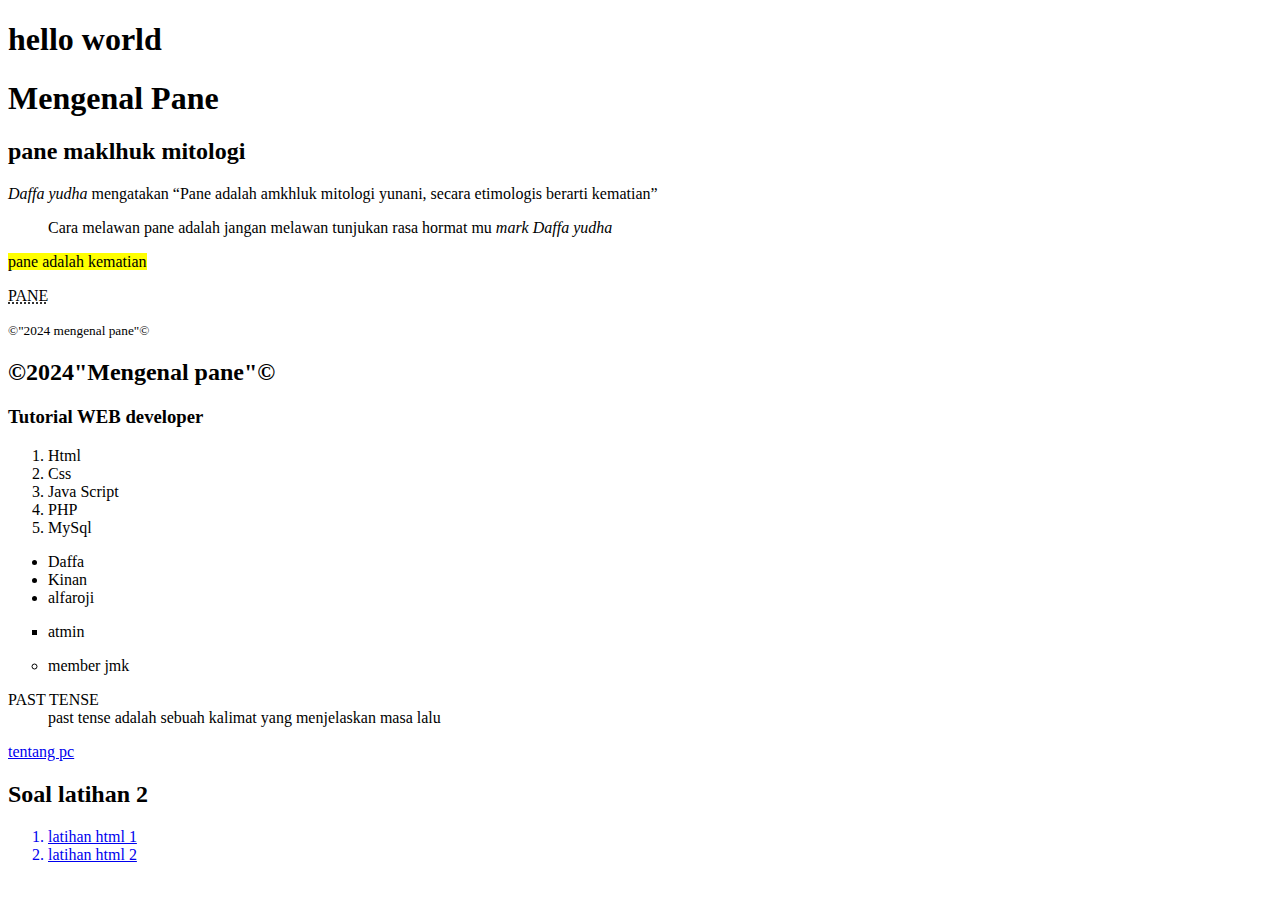
<file: latihan.html/index.html>
<!DOCTYPE html>
<html lang="en">
  <head>
    <meta charset="UTF-8" />
    <meta name="viewport" content="width=device-width, initial-scale=1.0" />
    <title>Latihan html</title>
  </head>
  <body>
    <h1>hello world</h1>
    <h1>Mengenal Pane</h1>
    <h2>pane maklhuk mitologi</h2>
    <p>
      <cite>Daffa yudha </cite> mengatakan
      <q
        >Pane adalah amkhluk mitologi yunani, secara etimologis berarti
        kematian</q
      >
    </p>
    <p></p>
    <blockquote>
      Cara melawan pane adalah jangan melawan tunjukan rasa hormat mu
      <cite> mark Daffa yudha</cite>
    </blockquote>
    <p><mark> pane adalah kematian</mark></p>
    <p><abbr title="Pandawa arjuna nirmana endang">PANE</abbr></p>
  </body>
  <p><small>&copy;"2024 mengenal pane"&copy;</small></p>
  <h2>&copy;2024"Mengenal pane"&copy;</h2>
  <body>
    <h3>Tutorial WEB developer</h3>
    <ol>
      <li>Html</li>
      <li>Css</li>
      <li>Java Script</li>
      <li>PHP</li>
      <li>MySql</li>
    </ol>
    <ul>
      <li>Daffa</li>
      <li>Kinan</li>
      <li>alfaroji</li>
    </ul>
    <ul type="square">
      <li>atmin</li>
    </ul>
    <ul type="circle">
      <li>member jmk</li>
    </ul>
    <dl>
      <dt>PAST TENSE</dt>
      <dd>past tense adalah sebuah kalimat yang menjelaskan masa lalu</dd>
    </dl>
    <ul type="square"></ul>
    <ol type="1"></ol>
    <a href="latihan html 1 soal.html">tentang pc</a>
    <h2>Soal latihan 2</h2>
    <ol>
      <a href="latihan html 1 soal.html"><li>latihan html 1</li></a>
      <a href="latihan html 2 soal.html"><li>latihan html 2</li></a>
    </ol>
  </body>
</html>
</file>
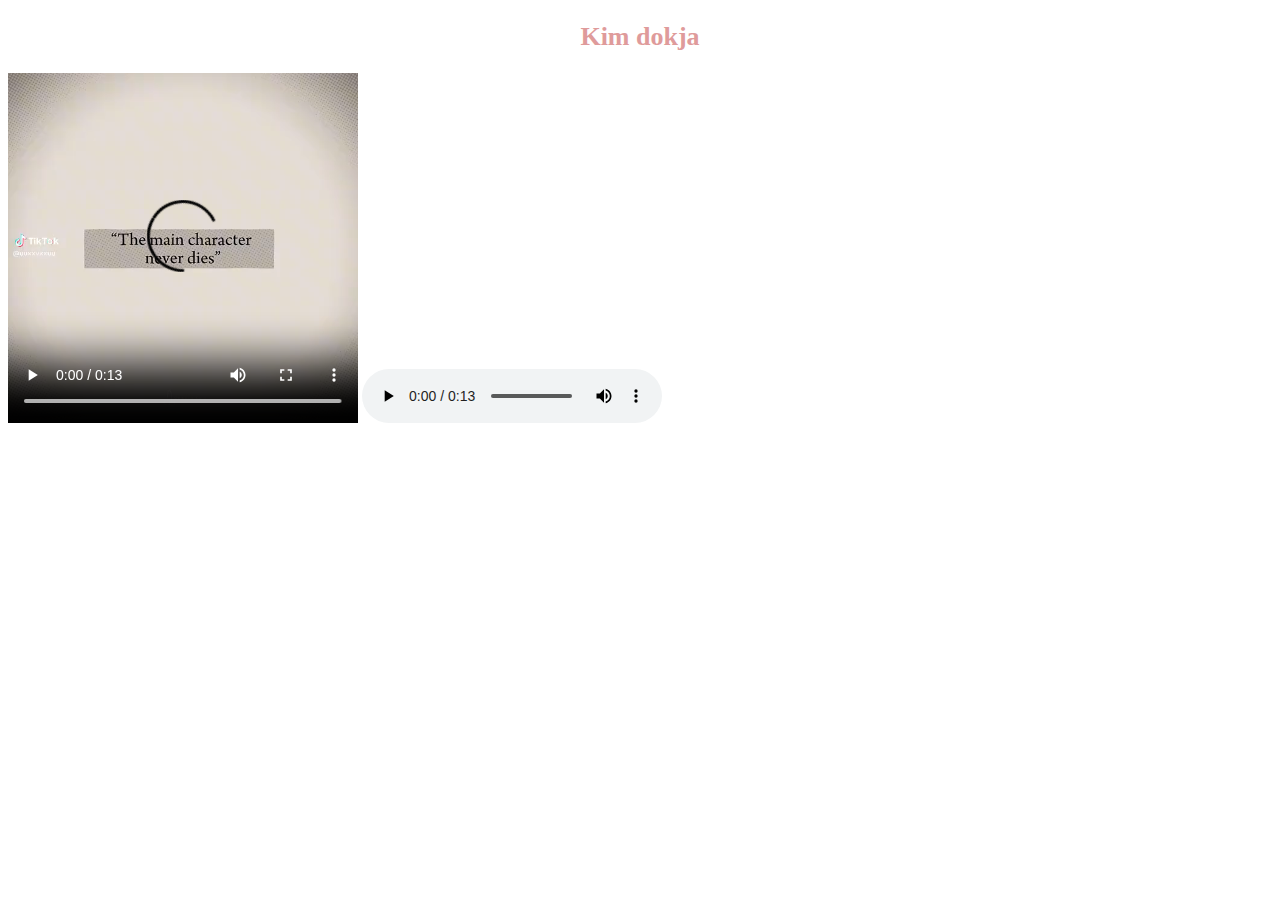
<file: latihan.html/cara memasukan lagu dan video.html>
<!DOCTYPE html>
<html lang="en">
  <head>
    <meta charset="UTF-8" />
    <meta name="viewport" content="width=device-width, initial-scale=1.0" />
    <title>Lagu dan video</title>
  </head>
  <body>
    <h2 style="text-align: center; color: rgb(223, 155, 155); font-size: 26px">
      Kim dokja
    </h2>
    <video src="video dan lagu/Download.mp4" controls width="350px"></video>
    <audio
      src="video dan lagu/ssstik.io_1723551990194.mp3"
      controls
      width="100px"
    ></audio>
  </body>
</html>
</file>
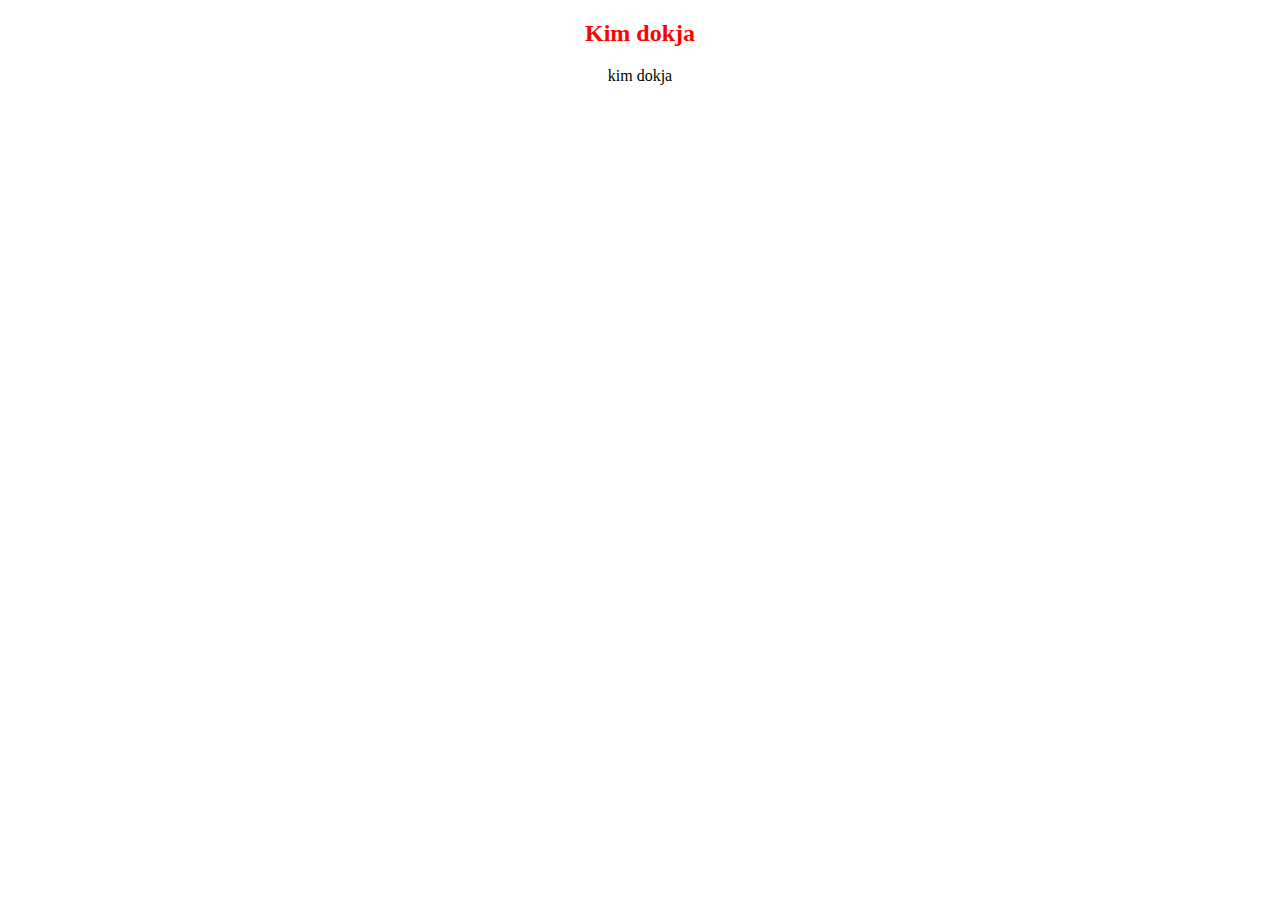
<file: latihan.html/cara memindahkan text.html>
<!DOCTYPE html>
<html lang="en">
  <head>
    <meta charset="UTF-8" />
    <meta name="viewport" content="width=device-width, initial-scale=1.0" />
    <title>Cara meratakan text</title>
  </head>
  <body>
    <h2 style="text-align: center; color: red; font: size 24px">Kim dokja</h2>
    <p align="center">kim dokja</p>
  </body>
</html>
</file>
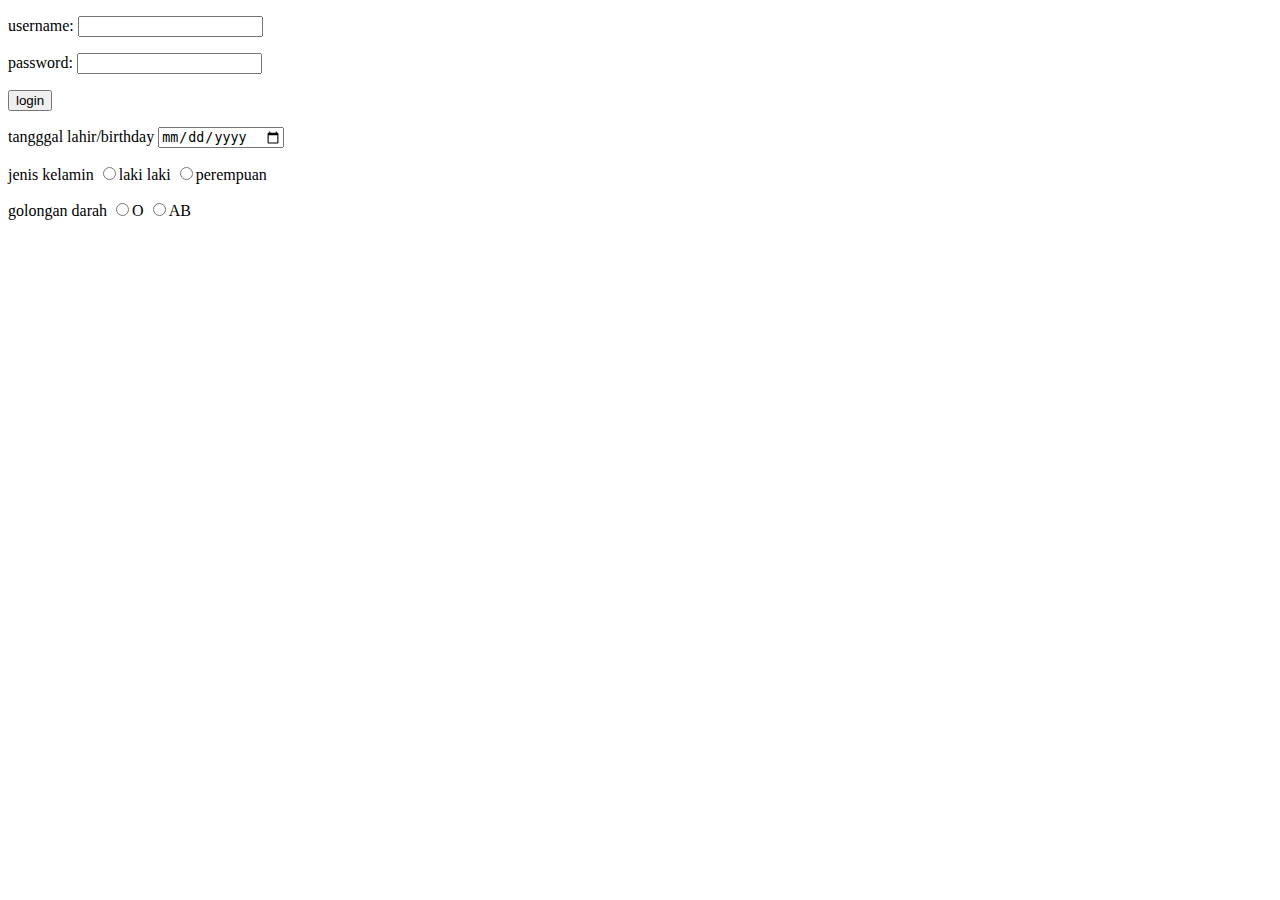
<file: latihan.html/form.html>
<!DOCTYPE html>
<html lang="en">
  <head>
    <meta charset="UTF-8" />
    <meta name="viewport" content="width=device-width, initial-scale=1.0" />
    <title>login</title>
  </head>
  <body>
    <form action="">
      <p>username: <input type="text" /></p>
      <p>password: <input type="password" /></p>
      <button type="submit" name="submit">login</button>
    </form>
    <form action="">
      <p>tangggal lahir/birthday <input type="date" /></p>
    </form>
    <form action="">
      <p>jenis kelamin
         <input type="radio" name="jenis kelamin" value="laki laki">laki laki
          <input type="radio" name="jenis kelamin" value="perempuan">perempuan </p>
    </form>
    <form action="">
      <p>golongan darah
         <input type="radio" name="golongan darah" value="O">O
          <input type="radio" name="golongan darah" value="AB">AB </p>
    </form>
  </body>
</html>
</file>
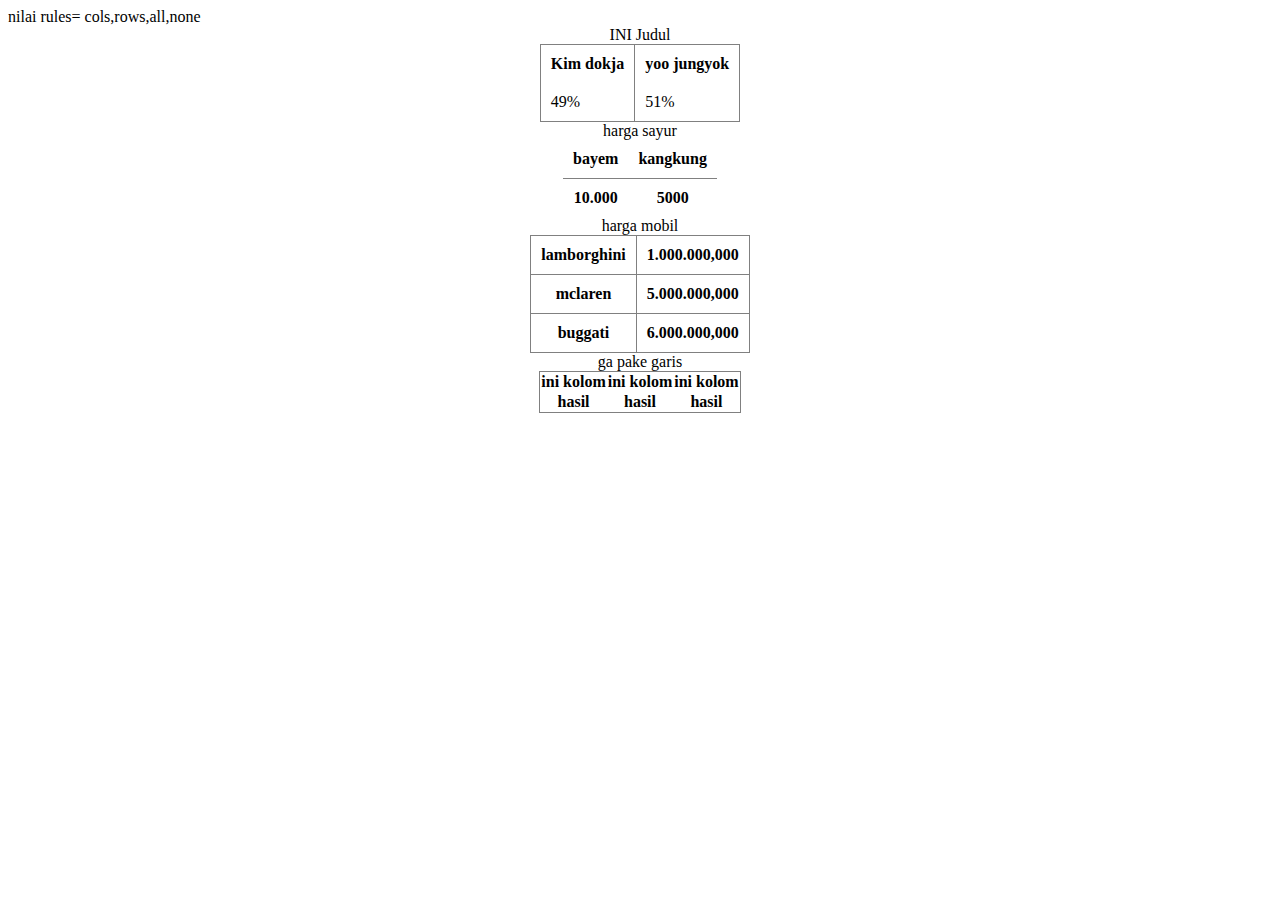
<file: latihan.html/how to make table.html>
<!DOCTYPE html>
<html lang="en">
  <head>
    <meta charset="UTF-8" />
    <meta name="viewport" content="width=device-width, initial-scale=1.0" />
    <title>how to make table</title>
  </head>
  <body>
    nilai rules= cols,rows,all,none
    <table
      rules="cols"
      border="1"
      cellspacing="10"
      cellpadding="10"
      align="center"
    >
      <caption>
        INI Judul
      </caption>
      <tr>
        <th>Kim dokja</th>
        <th>yoo jungyok</th>
      </tr>
      <tr>
        <td>49%</td>
        <td>51%</td>
      </tr>
    </table>
    <table rules="rows" cellspacing="10" cellpadding="10" align="center">
      <caption>
        harga sayur
      </caption>
      <tr>
        <th>bayem</th>
        <th>kangkung</th>
      </tr>
      <tr>
        <th>10.000</th>
        <th>5000</th>
      </tr>
    </table>
    <table
      rules="all"
      border="1"
      cellspacing="10"
      cellpadding="10"
      align="center"
    >
      <caption>
        harga mobil
      </caption>
      <tr>
        <th>lamborghini</th>
        <th>1.000.000,000</th>
      </tr>
      <th>mclaren</th>
      <th>5.000.000,000</th>
      <tr>
        <th>buggati</th>
        <th>6.000.000,000</th>
      </tr>
    </table>
    <table
      rules="none"
      border="1"
      cellspacing="20"
      cellspading="20"
      align="center"
    >
      <caption>
        ga pake garis
      </caption>
      <tr>
        <th>ini kolom</th>
        <th>ini kolom</th>
        <th>ini kolom</th>
      </tr>
      <tr>
        <th>hasil</th>
        <th>hasil</th>
        <th>hasil</th>
      </tr>
    </table>
  </body>
</html>
</file>
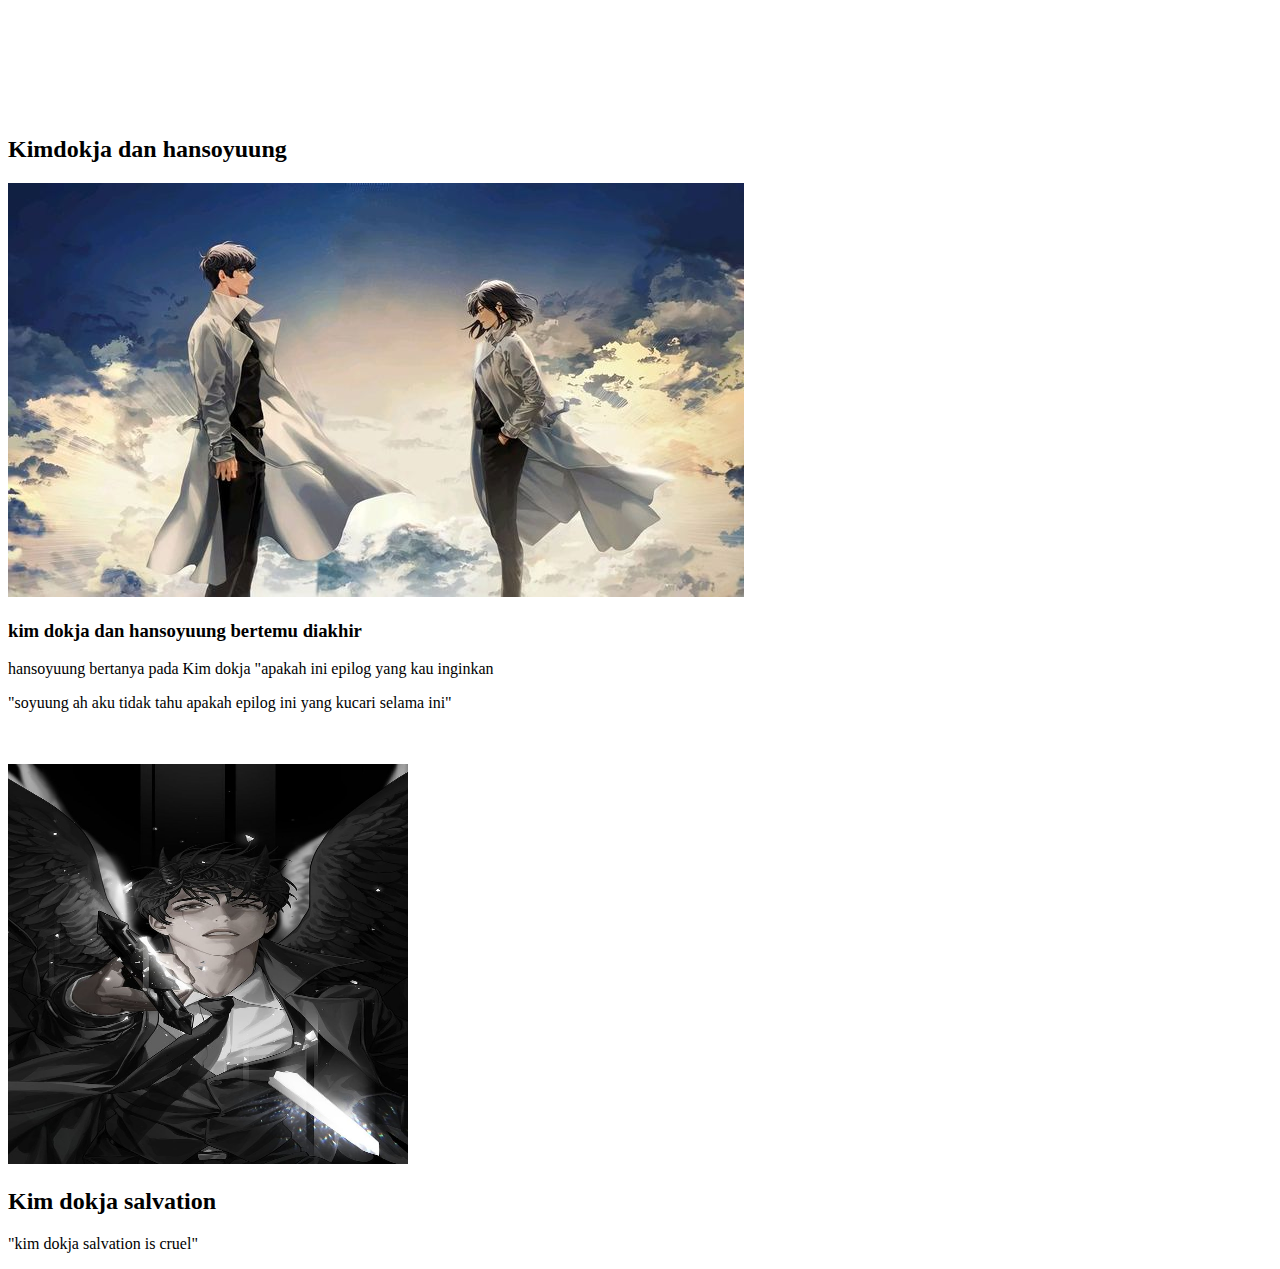
<file: latihan.html/kim dokja.html>
<!DOCTYPE html>
<html lang="en">
  <head>
    <meta charset="UTF-8" />
    <meta name="viewport" content="width=device-width, initial-scale=1.0" />
    <title>Kim dokja goat of fiction</title>
  </head>
  <body>
    <br /><br /><br /><br /><br /><br />
    <h2>Kimdokja dan hansoyuung</h2>
    <img src="kim dokja/Omniscient reader's viewpoint.jpg" alt="" />
    <h3>kim dokja dan hansoyuung bertemu diakhir</h3>
    <p>
      hansoyuung bertanya pada Kim dokja "apakah ini epilog yang kau inginkan
    </p>
    <p>"soyuung ah aku tidak tahu apakah epilog ini yang kucari selama ini"</p>
    <br />
    <br />
    <img src="kim dokja/download.jpg" alt="" width="400px" height="400px" />
    <h2>Kim dokja salvation</h2>
    <p>"kim dokja salvation is cruel"</p>
  </body>
</html>
</file>
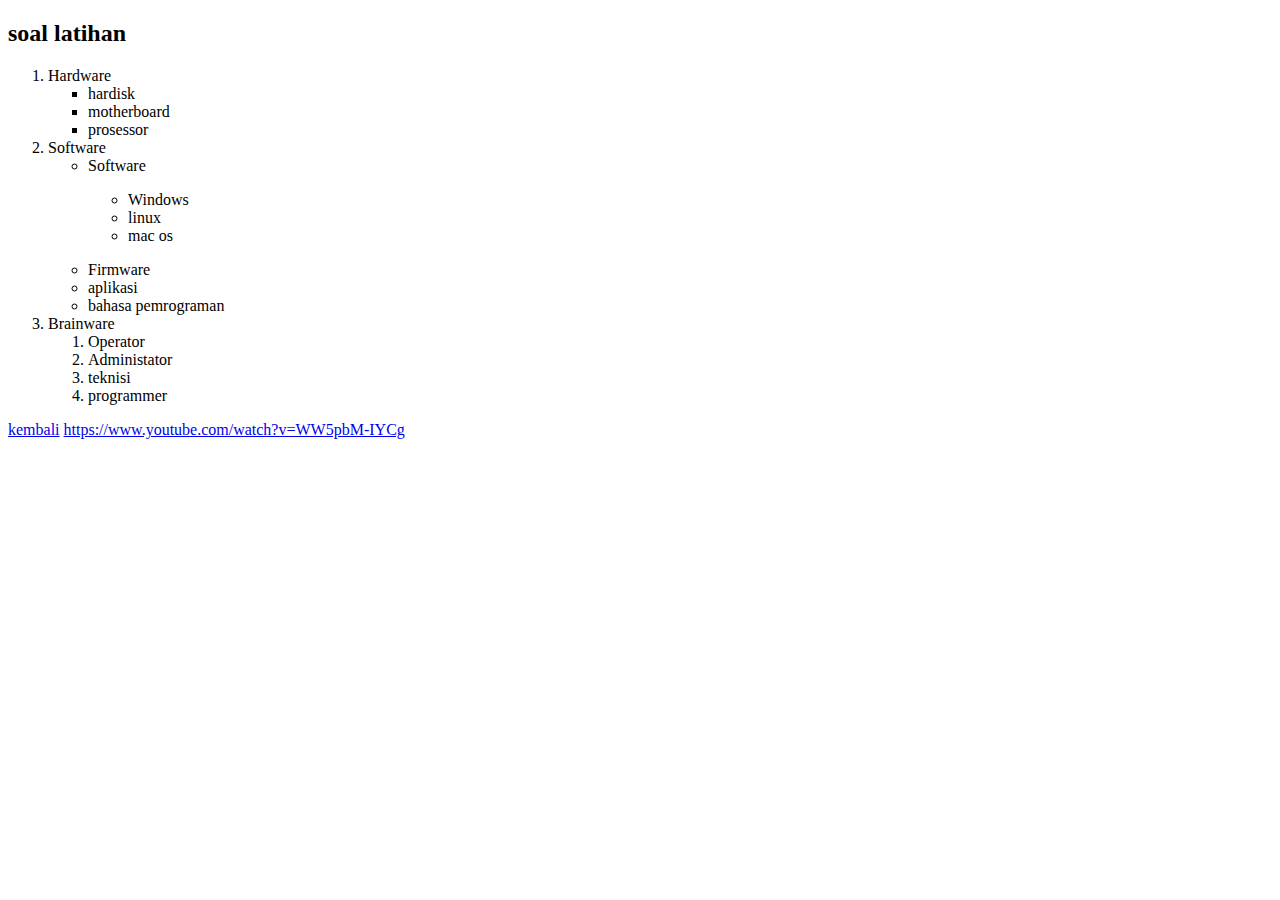
<file: latihan.html/latihan html 1 soal.html>
<!DOCTYPE html>
<html lang="en">
  <head>
    <meta charset="UTF-8" />
    <meta name="viewport" content="width=device-width, initial-scale=1.0" />
    <title>Soal latihan</title>
  </head>
  <h2>soal latihan</h2>
  <body>
    <ol>
      <li>Hardware</li>
      <ul type="square">
        <li>hardisk</li>
        <li>motherboard</li>
        <li>prosessor</li>
      </ul>
      <li>Software</li>
      <ul>
        <li>Software</li>
      </ul>
      <ul>
        <blockquote>
          <li>Windows</li>
          <li>linux</li>
          <li>mac os</li>
        </blockquote>
      </ul>
      <ul>
        <li>Firmware</li>
        <li>aplikasi</li>
        <li>bahasa pemrograman</li>
      </ul>
      <li>Brainware</li>
      <ol>
        <li>Operator</li>
        <li>Administator</li>
        <li>teknisi</li>
        <li>programmer</li>
      </ol>
    </ol>
    <a href="index.html">kembali</a>
    <a href="https://www.youtube.com/watch?v=WW5pbM-IYCg"
      >https://www.youtube.com/watch?v=WW5pbM-IYCg</a
    >
  </body>
</html>
</file>
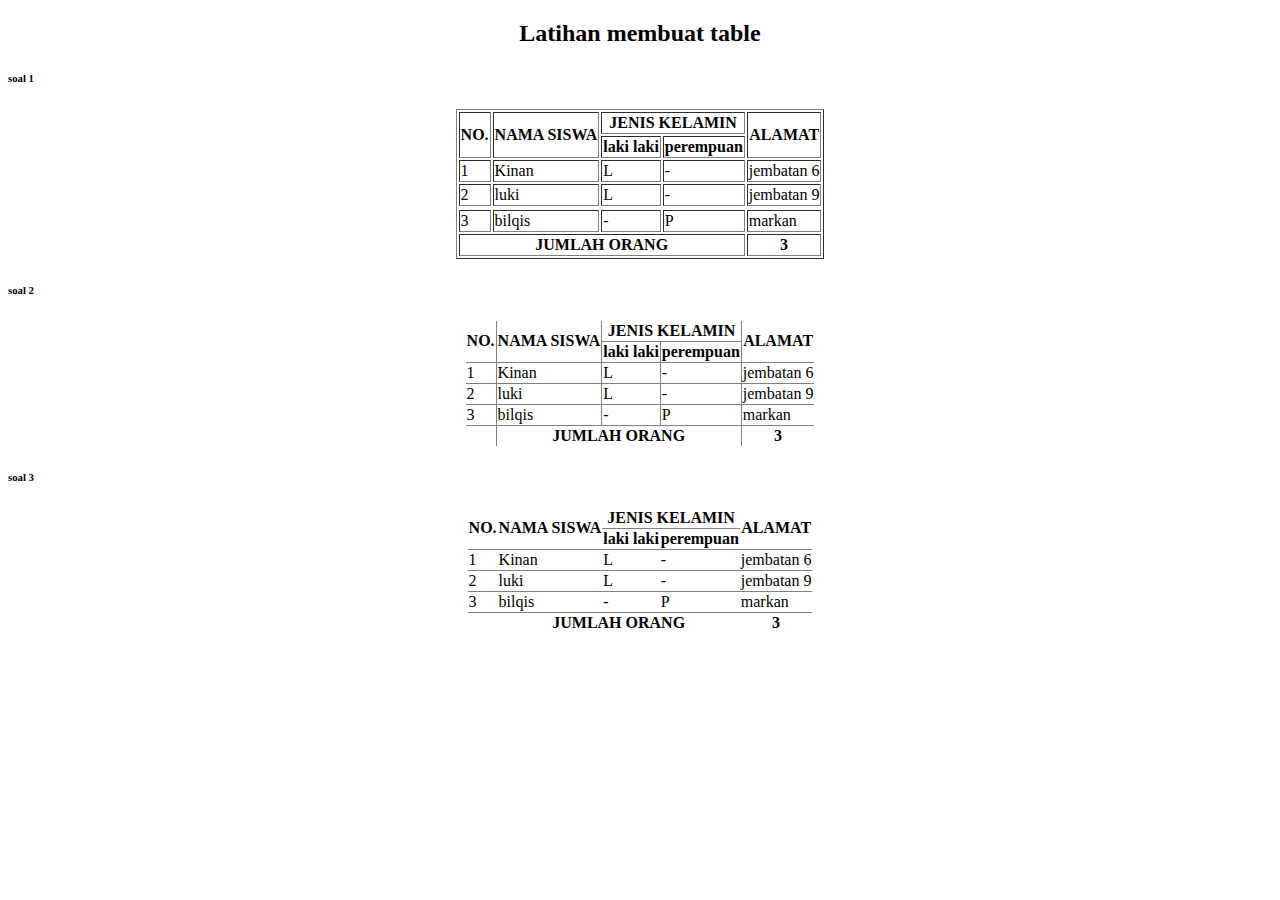
<file: latihan.html/latihan tabel.html>
<!DOCTYPE html>
<html lang="en">
  <head>
    <meta charset="UTF-8" />
    <meta name="viewport" content="width=device-width, initial-scale=1.0" />
    <title>Latihan tabel</title>
  </head>
  <body>
    <h2 align="center">Latihan membuat table</h2>
     <h6>soal 1</h6>
    <table border="1" cellpading="20" align="center">
      <tr>
        <th rowspan="2">NO.</th>
        <th rowspan="2">NAMA SISWA</th>
        <th colspan="2">JENIS KELAMIN</th>
        <th rowspan="2">ALAMAT</th>
      </tr>
      <tr>
        <th>laki laki</th>
        <th>perempuan</th>
      </tr>
      <tr> 
        <td>1</td>
        <td>Kinan</td>
        <td>L</td>
        <td>-</td>
        <td>jembatan 6</td>
      </tr>
      <tr>
        <td>2</td>
        <td>luki</td>
        <td>L</td>
        <td>-</td>
        <td>jembatan 9</td>
        <tr>
        </tr>
        <td>3</td>
            <td>bilqis</td>
            <td>-</td>
            <td>P</td>
            <td>markan</td>
      </tr>
      <tr>
        <th colspan="4">JUMLAH ORANG</th>
        <th>3</th>
      </tr>
    </table>
    <h6>soal 2</h6>

    <table rules="all" cellpading="20" align="center">
      <tr>
        <th rowspan="2">NO.</th>
        <th rowspan="2">NAMA SISWA</th>
        <th colspan="2">JENIS KELAMIN</th>
        <th rowspan="2">ALAMAT</th>
      </tr>
      <tr>
        <th>laki laki</th>
        <th>perempuan</th>
      </tr>
      <tr> 
        <td>1</td>
        <td>Kinan</td>
        <td>L</td>
        <td>-</td>
        <td>jembatan 6</td>
      </tr>
      <tr>
        <td>2</td>
        <td>luki</td>
        <td>L</td>
        <td>-</td>
        <td>jembatan 9</td>
        <tr>
        </tr>
        <td>3</td>
            <td>bilqis</td>
            <td>-</td>
            <td>P</td>
            <td>markan</td>
      </tr>
      <tr>
        <th></th>
        <th colspan="3">JUMLAH ORANG</th>
        <th>3</th>
      </tr>
    </table>
    <h6>soal 3</h6>
<table rules="rows" cellpading="20" align="center">
      <tr>
        <th rowspan="2">NO.</th>
        <th rowspan="2">NAMA SISWA</th>
        <th colspan="2">JENIS KELAMIN</th>
        <th rowspan="2">ALAMAT</th>
      </tr>
      <tr>
        <th>laki laki</th>
        <th>perempuan</th>
      </tr>
      <tr> 
        <td>1</td>
        <td>Kinan</td>
        <td>L</td>
        <td>-</td>
        <td>jembatan 6</td>
      </tr>
      <tr>
        <td>2</td>
        <td>luki</td>
        <td>L</td>
        <td>-</td>
        <td>jembatan 9</td>
        <tr>
        </tr>
        <td>3</td>
            <td>bilqis</td>
            <td>-</td>
            <td>P</td>
            <td>markan</td>
      </tr>
      <tr>
        <th></th>
        <th colspan="3">JUMLAH ORANG</th>
        <th>3</th>
      </tr>
    </table>

  </body>
</html>
</file>
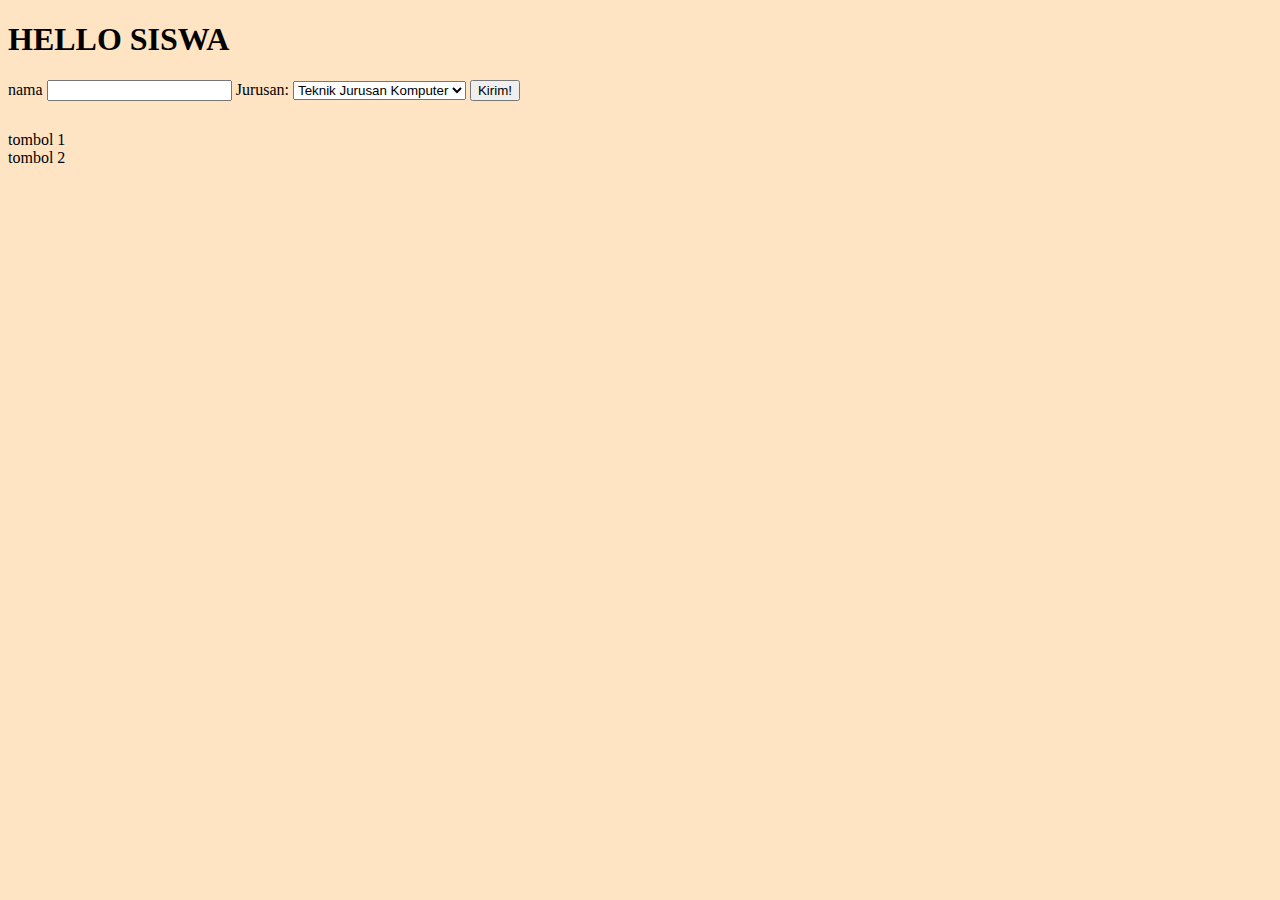
<file: latihan.html/percobaan.html>
<!DOCTYPE html>
<html lang="en">
  <head>
    <meta charset="UTF-8" />
    <meta name="viewport" content="width=device-width, initial-scale=1.0" />
    <title>Informasi Siswa</title>
    <style>
      body {
        background-color: bisque;
      }
    </style>
  </head>
  <body>
    <h1>HELLO SISWA</h1>
    <label for="nama">nama</label>
    <input type="text" name="nama" id="nama" />

    <label>
      Jurusan:
      <select name="Jurusan" id="Jurusan">
        <option value="if">Teknik Jurusan Komputer</option>
        <option value="if">Teknik Otomotif</option>
        <option value="ti">Jurusan Akuntasi</option>
      </select>
    </label>
    <button style="margin-bottom: 30px" onclick="alert('Wajib di isi')" ;>
      Kirim!
    </button>
    <div
      tabindex="0"
      onclick="showAlert('wajib di pilih')"
      role="button"
      id="button1"
    >
      tombol 1
    </div>
    <div>tombol 2</div>
    <script>
      const showAlert = (text) => alert(text);
      const button1 = document.querySelector('#button1');
      button1.addEventListener('keyup', function(e) {
        if (e.keyCode == 32 || e.keyCode == 13) {
          showAlert('wajib di pilih');
        }
      })
    </script>
  </body>
</html>
</file>
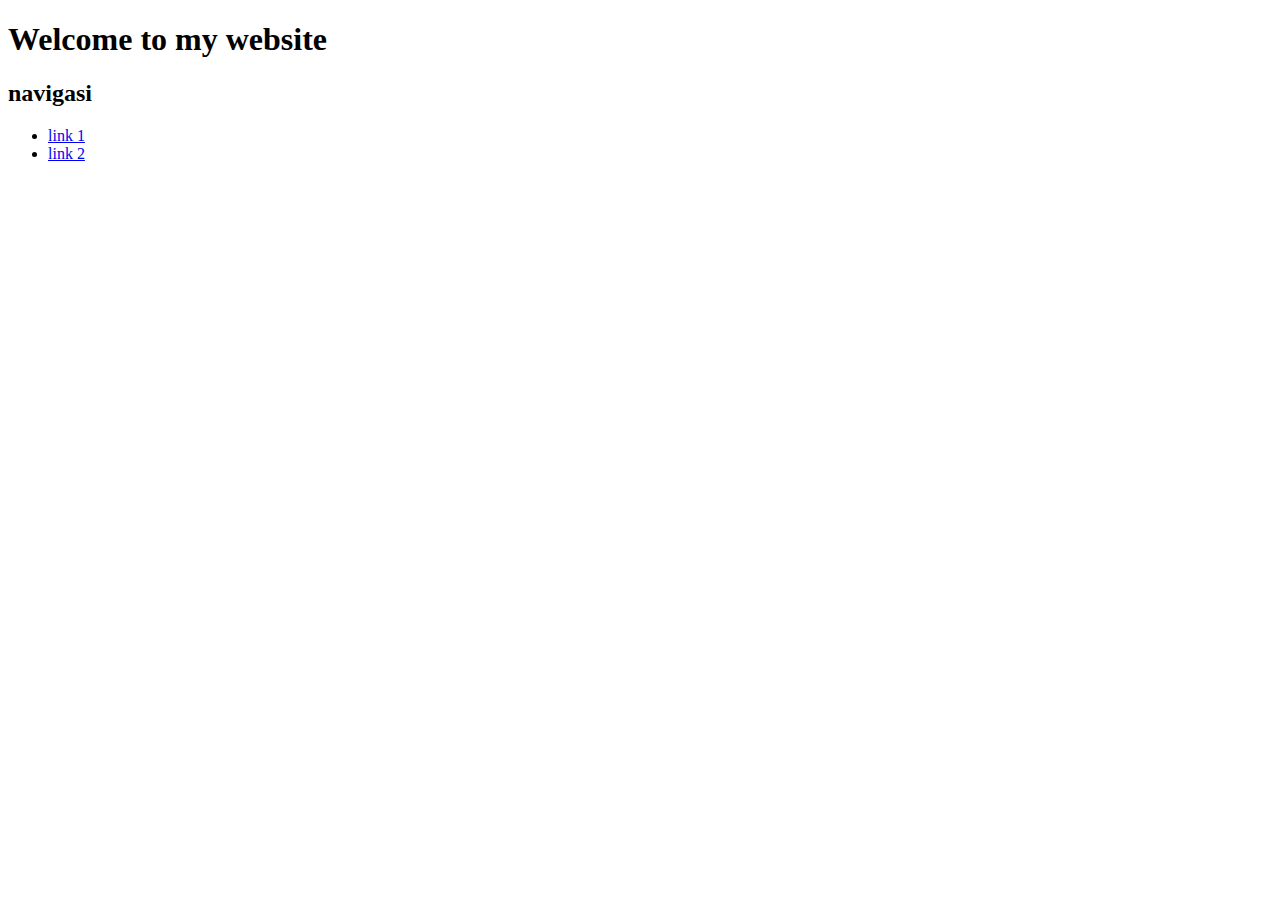
<file: latihan.html/semantic.html>
<!DOCTYPE html>
<html lang="en">
  <head>
    <meta charset="UTF-8" />
    <meta name="viewport" content="width=device-width, initial-scale=1.0" />
    <title>Document</title>
  </head>
  <body>
    <h1>Welcome to my website</h1>
    <div id=" navigaasi">
      <h2>navigasi</h2>
      <ul>
        <li><a href="#">link 1</a></li>
        <li><a href="#>">link 2</a></li>
      </ul>
    </div>
  </body>
</html>
</file>
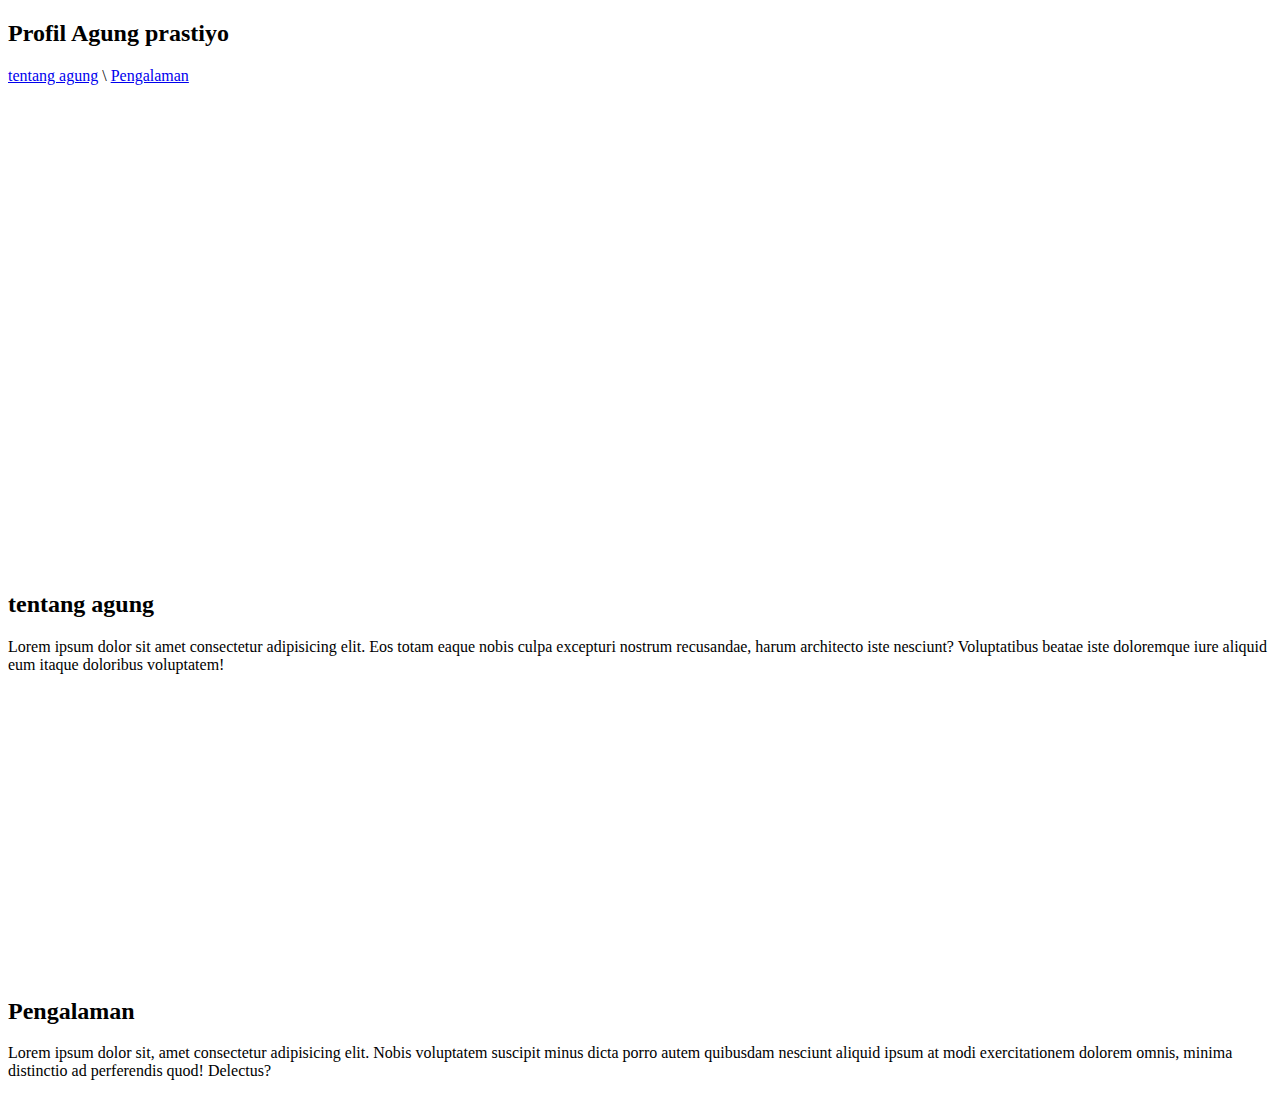
<file: latihan.html/tentang saya.html>
<!DOCTYPE html>
<html lang="en">
  <head>
    <meta charset="UTF-8" />
    <meta name="viewport" content="width=device-width, initial-scale=1.0" />
    <title>Document</title>
  </head>
  <body>
    <h2>Profil Agung prastiyo</h2>
    <a href="#tentang agung">tentang agung</a> \
    <a href="#Pengalaman">Pengalaman</a>
    <br />
    <br />
    <br />
    <br />
    <br />
    <br />
    <br />
    <br />
    <br />
    <br />
    <br />
    <br /><br /><br />
    <br />
    <br />
    <br />
    <br />
    <br />
    <br />
    <br />
    <br />
    <br />
    <br />
    <br />
    <br />
    <br />
    <br />
    <h2 id="tentang agung">tentang agung</h2>
    <p>
      Lorem ipsum dolor sit amet consectetur adipisicing elit. Eos totam eaque
      nobis culpa excepturi nostrum recusandae, harum architecto iste nesciunt?
      Voluptatibus beatae iste doloremque iure aliquid eum itaque doloribus
      voluptatem!
    </p>
    <br />
    <br />
    <br />
    <br />
    <br />
    <br />
    <br />
    <br />
    <br /><br /><br />
    <br />
    <br />
    <br />
    <br />
    <br />
    <h2 id="Pengalaman">Pengalaman</h2>
    <p>
      Lorem ipsum dolor sit, amet consectetur adipisicing elit. Nobis voluptatem
      suscipit minus dicta porro autem quibusdam nesciunt aliquid ipsum at modi
      exercitationem dolorem omnis, minima distinctio ad perferendis quod!
      Delectus?
    </p>
  </body>
</html>
</file>
